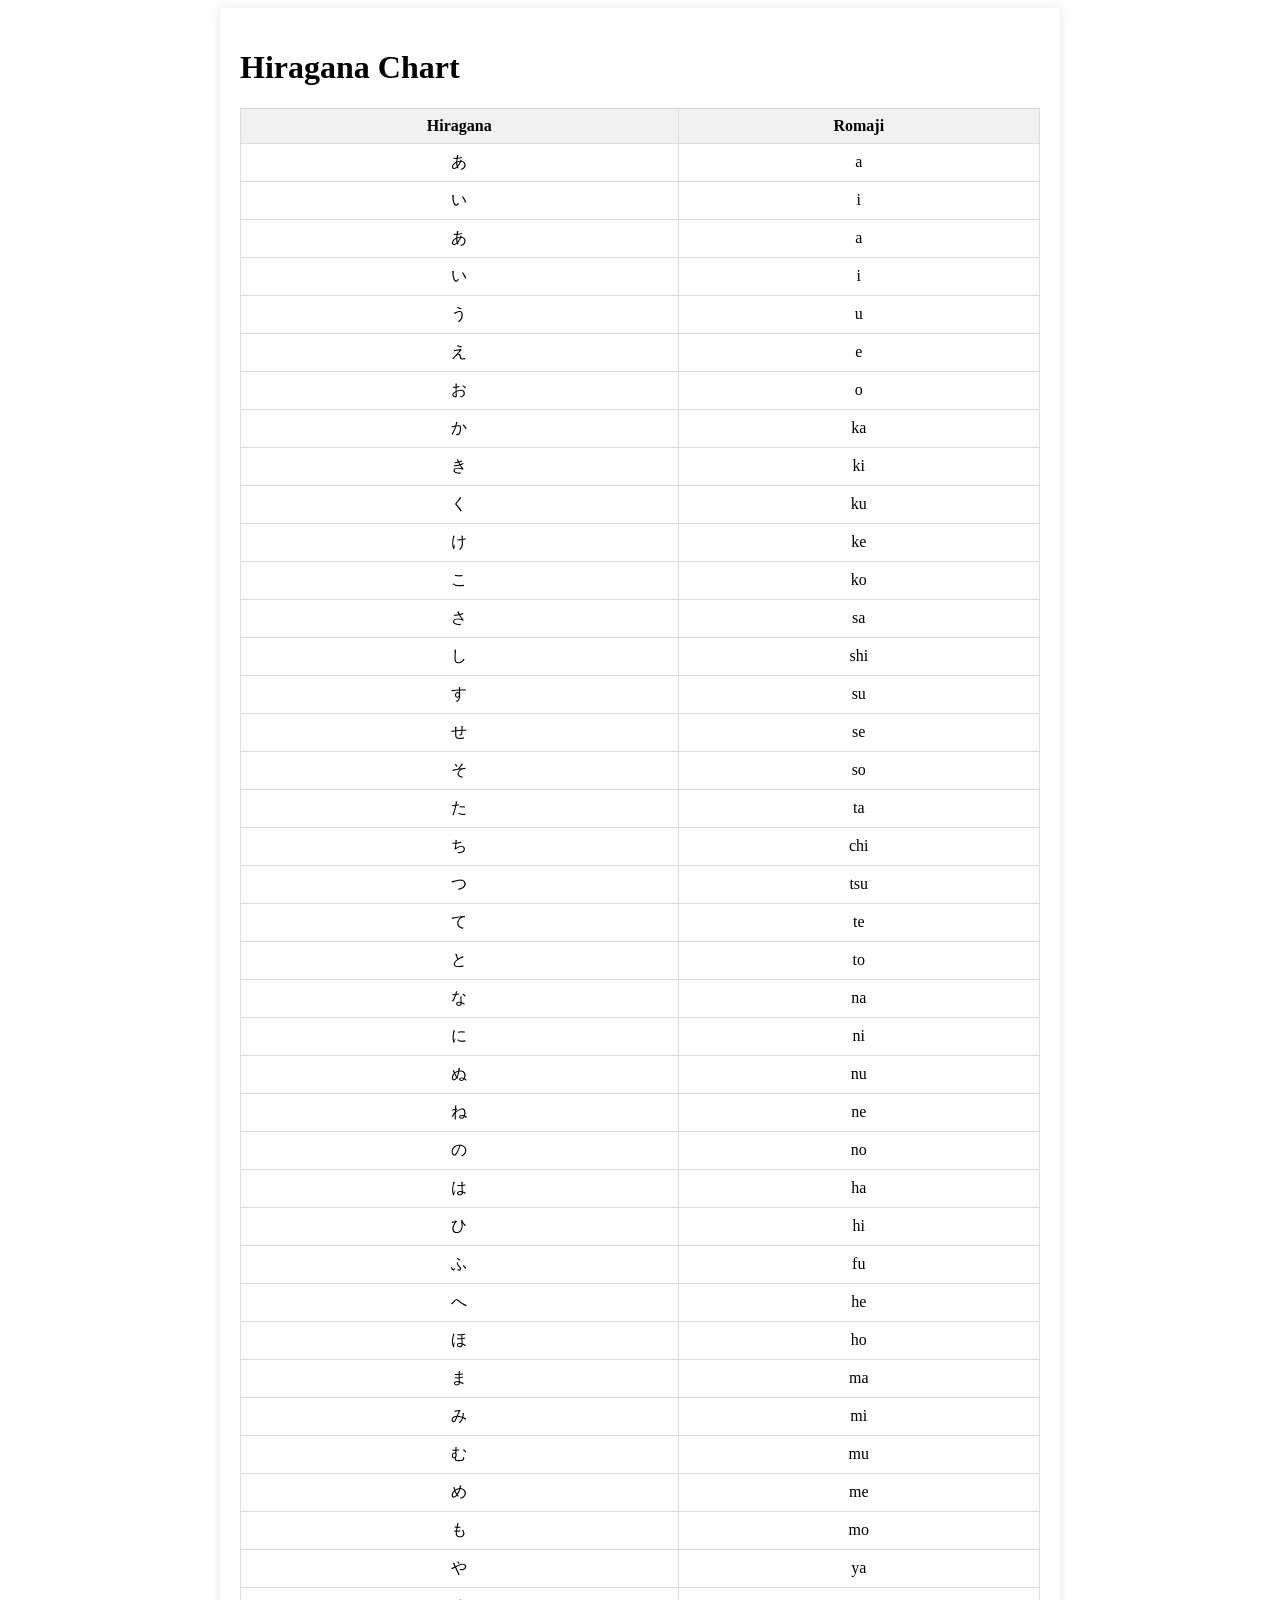
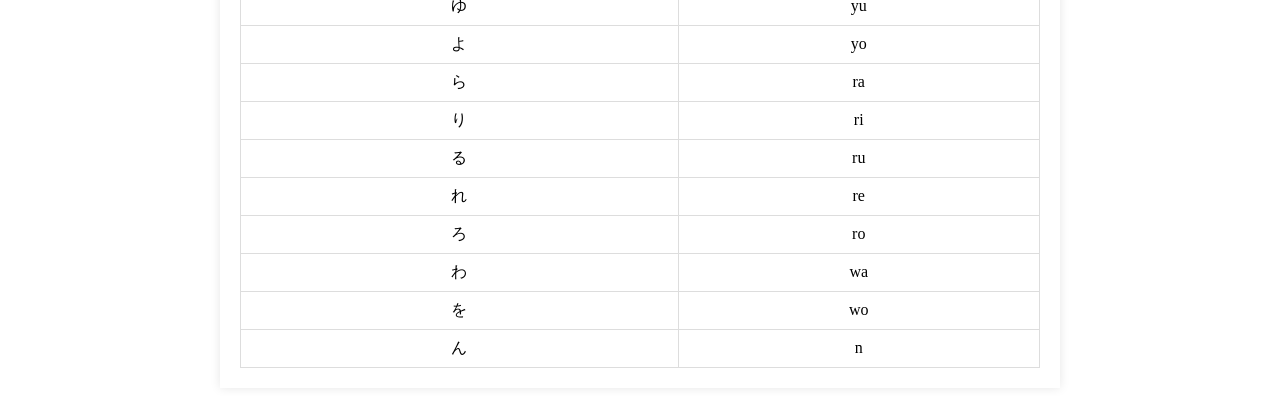
<file: index.html>
<!DOCTYPE html>
<html>
<head>
    <meta charset="UTF-8">
    <title>Hiragana Chart</title>
    <style>
        <link rel="stylesheet" type="text/css" href="styles.css">
        body {
            font-family: Arial, sans-serif;
            margin: 0;
            padding: 20px;
            background-color: #f0f0f0;
        }
        .container {
            max-width: 800px;
            margin: 0 auto;
            background-color: white;
            padding: 20px;
            box-shadow: 0px 0px 10px rgba(0, 0, 0, 0.1);
        }
        table {
            border-collapse: collapse;
            width: 100%;
        }
        th, td {
            border: 1px solid #ddd;
            padding: 8px;
            text-align: center;
        }
        th {
            background-color: #f2f2f2;
        }
    </style>
</head>
<body>
    <div class="container">
        <h1>Hiragana Chart</h1>
        <table>
            <tr>
                <th>Hiragana</th>
                <th>Romaji</th>
            </tr>
            <!-- Add rows for each hiragana character -->
            <tr>
                <td>あ</td>
                <td>a</td>
            </tr>
            <tr>
                <td>い</td>
                <td>i</td>
            </tr>
            
        <td>あ</td>
        <td>a</td>
    </tr>
    <tr>
        <td>い</td>
        <td>i</td>
    </tr>
    <tr>
        <td>う</td>
        <td>u</td>
    </tr>
    <tr>
        <td>え</td>
        <td>e</td>
    </tr>
    <tr>
        <td>お</td>
        <td>o</td>
    </tr>
    <tr>
        <td>か</td>
        <td>ka</td>
    </tr>
    <tr>
        <td>き</td>
        <td>ki</td>
    </tr>
    <tr>
        <td>く</td>
        <td>ku</td>
    </tr>
    <tr>
        <td>け</td>
        <td>ke</td>
    </tr>
    <tr>
        <td>こ</td>
        <td>ko</td>
    </tr>
    <tr>
        <td>さ</td>
        <td>sa</td>
    </tr>
    <tr>
        <td>し</td>
        <td>shi</td>
    </tr>
    <tr>
        <td>す</td>
        <td>su</td>
    </tr>
    <tr>
        <td>せ</td>
        <td>se</td>
    </tr>
    <tr>
        <td>そ</td>
        <td>so</td>
    </tr>
    <tr>
        <td>た</td>
        <td>ta</td>
    </tr>
    <tr>
        <td>ち</td>
        <td>chi</td>
    </tr>
    <tr>
        <td>つ</td>
        <td>tsu</td>
    </tr>
    <tr>
        <td>て</td>
        <td>te</td>
    </tr>
    <tr>
        <td>と</td>
        <td>to</td>
    </tr>
    <tr>
        <td>な</td>
        <td>na</td>
    </tr>
    <tr>
        <td>に</td>
        <td>ni</td>
    </tr>
    <tr>
        <td>ぬ</td>
        <td>nu</td>
    </tr>
    <tr>
        <td>ね</td>
        <td>ne</td>
    </tr>
    <tr>
        <td>の</td>
        <td>no</td>
    </tr>
    <tr>
        <td>は</td>
        <td>ha</td>
    </tr>
    <tr>
        <td>ひ</td>
        <td>hi</td>
    </tr>
    <tr>
        <td>ふ</td>
        <td>fu</td>
    </tr>
    <tr>
        <td>へ</td>
        <td>he</td>
    </tr>
    <tr>
        <td>ほ</td>
        <td>ho</td>
    </tr>
    <tr>
        <td>ま</td>
        <td>ma</td>
    </tr>
    <tr>
        <td>み</td>
        <td>mi</td>
    </tr>
    <tr>
        <td>む</td>
        <td>mu</td>
    </tr>
    <tr>
        <td>め</td>
        <td>me</td>
    </tr>
    <tr>
        <td>も</td>
        <td>mo</td>
    </tr>
    <tr>
        <td>や</td>
        <td>ya</td>
    </tr>
    <tr>
        <td>ゆ</td>
        <td>yu</td>
    </tr>
    <tr>
        <td>よ</td>
        <td>yo</td>
    </tr>
    <tr>
        <td>ら</td>
        <td>ra</td>
    </tr>
    <tr>
        <td>り</td>
        <td>ri</td>
    </tr>
    <tr>
        <td>る</td>
        <td>ru</td>
    </tr>
    <tr>
        <td>れ</td>
        <td>re</td>
    </tr>
    <tr>
        <td>ろ</td>
        <td>ro</td>
    </tr>
    <tr>
        <td>わ</td>
        <td>wa</td>
    </tr>
    <tr>
        <td>を</td>
        <td>wo</td>
    </tr>
    <tr>
        <td>ん</td>
        <td>n</td>
    
        </table>
    </div>
</body>
</html>
</file>
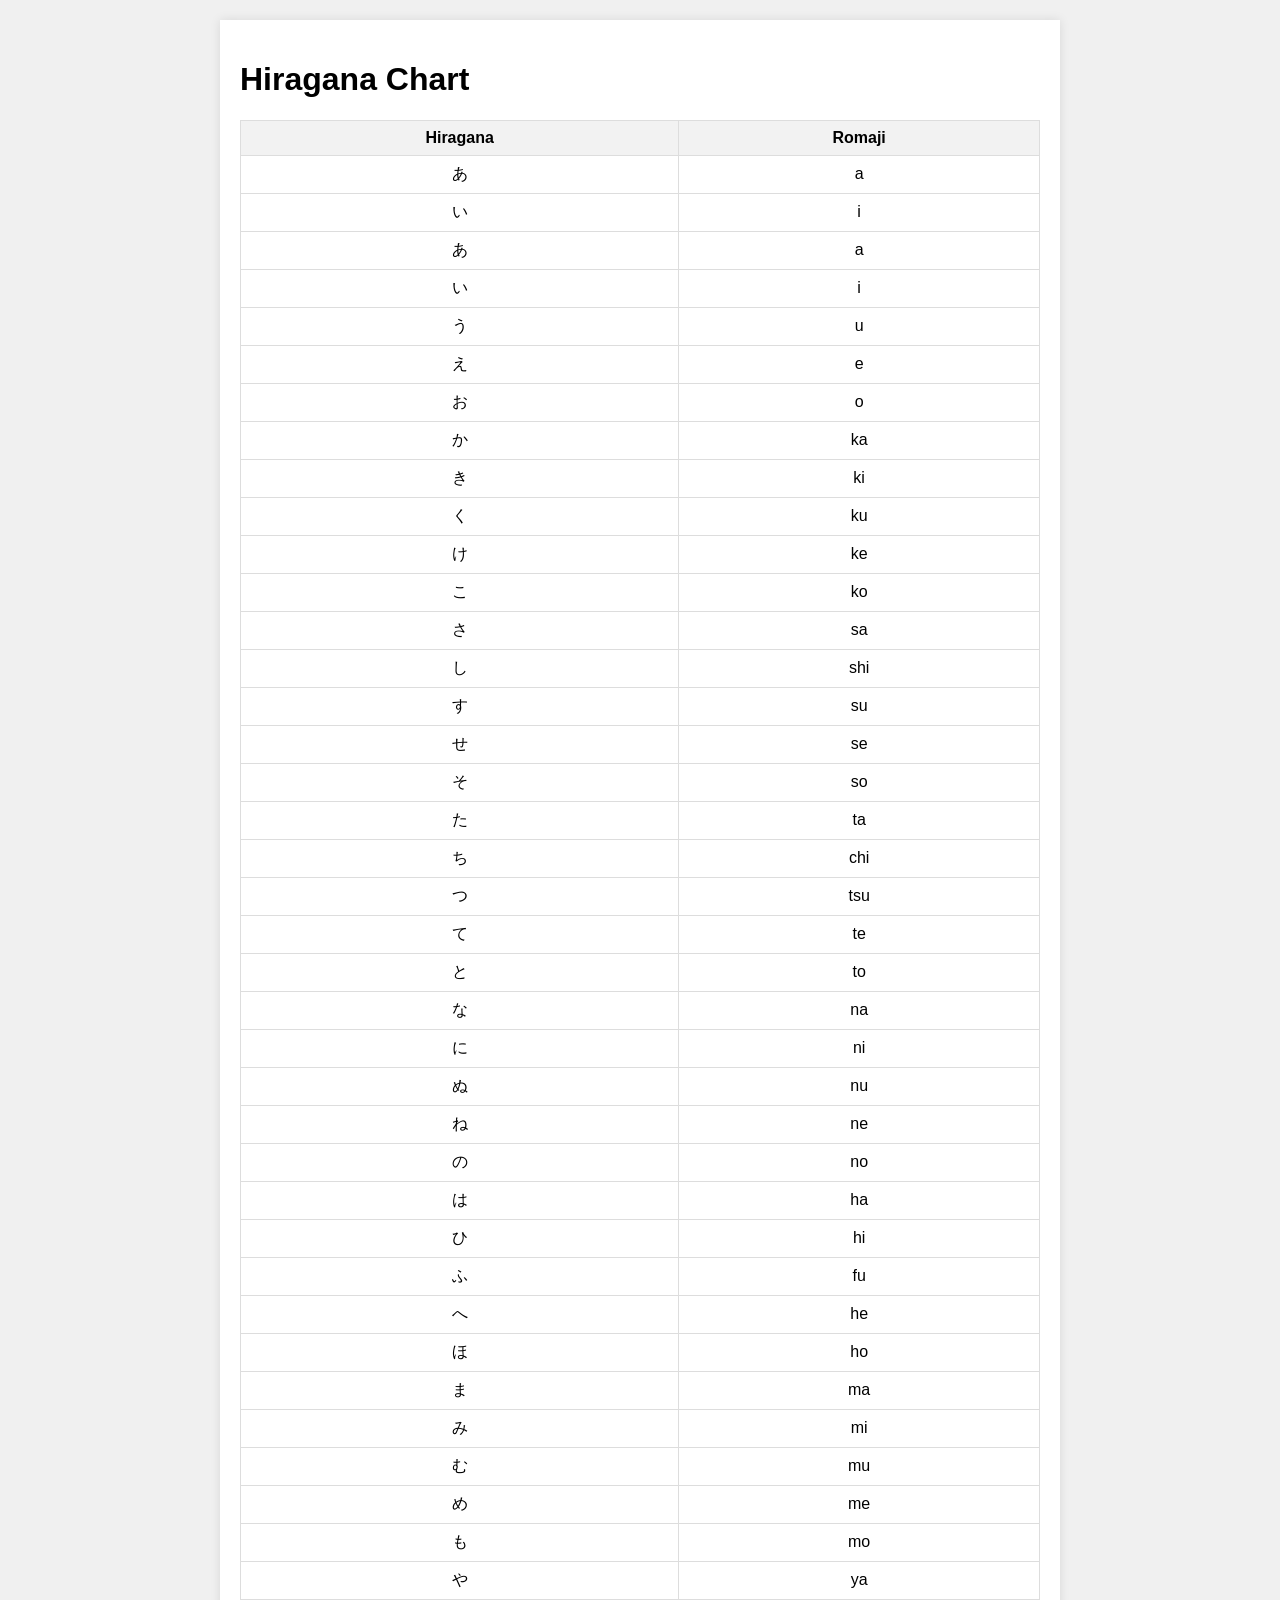
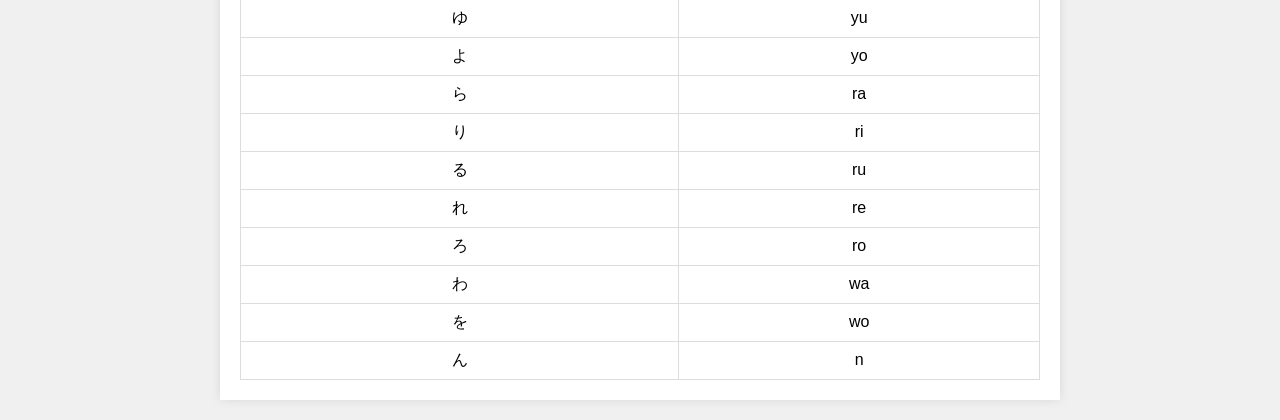
<file: index (1).html>
<!DOCTYPE html>
<html>
<head>
    <meta charset="UTF-8">
    <title>Hiragana Chart</title>
    <style>
        body {
            font-family: Arial, sans-serif;
            margin: 0;
            padding: 20px;
            background-color: #f0f0f0;
        }
        .container {
            max-width: 800px;
            margin: 0 auto;
            background-color: white;
            padding: 20px;
            box-shadow: 0px 0px 10px rgba(0, 0, 0, 0.1);
        }
        table {
            border-collapse: collapse;
            width: 100%;
        }
        th, td {
            border: 1px solid #ddd;
            padding: 8px;
            text-align: center;
        }
        th {
            background-color: #f2f2f2;
        }
    </style>
</head>
<body>
    <div class="container">
        <h1>Hiragana Chart</h1>
        <table>
            <tr>
                <th>Hiragana</th>
                <th>Romaji</th>
            </tr>
            <!-- Add rows for each hiragana character -->
            <tr>
                <td>あ</td>
                <td>a</td>
            </tr>
            <tr>
                <td>い</td>
                <td>i</td>
            </tr>
            
        <td>あ</td>
        <td>a</td>
    </tr>
    <tr>
        <td>い</td>
        <td>i</td>
    </tr>
    <tr>
        <td>う</td>
        <td>u</td>
    </tr>
    <tr>
        <td>え</td>
        <td>e</td>
    </tr>
    <tr>
        <td>お</td>
        <td>o</td>
    </tr>
    <tr>
        <td>か</td>
        <td>ka</td>
    </tr>
    <tr>
        <td>き</td>
        <td>ki</td>
    </tr>
    <tr>
        <td>く</td>
        <td>ku</td>
    </tr>
    <tr>
        <td>け</td>
        <td>ke</td>
    </tr>
    <tr>
        <td>こ</td>
        <td>ko</td>
    </tr>
    <tr>
        <td>さ</td>
        <td>sa</td>
    </tr>
    <tr>
        <td>し</td>
        <td>shi</td>
    </tr>
    <tr>
        <td>す</td>
        <td>su</td>
    </tr>
    <tr>
        <td>せ</td>
        <td>se</td>
    </tr>
    <tr>
        <td>そ</td>
        <td>so</td>
    </tr>
    <tr>
        <td>た</td>
        <td>ta</td>
    </tr>
    <tr>
        <td>ち</td>
        <td>chi</td>
    </tr>
    <tr>
        <td>つ</td>
        <td>tsu</td>
    </tr>
    <tr>
        <td>て</td>
        <td>te</td>
    </tr>
    <tr>
        <td>と</td>
        <td>to</td>
    </tr>
    <tr>
        <td>な</td>
        <td>na</td>
    </tr>
    <tr>
        <td>に</td>
        <td>ni</td>
    </tr>
    <tr>
        <td>ぬ</td>
        <td>nu</td>
    </tr>
    <tr>
        <td>ね</td>
        <td>ne</td>
    </tr>
    <tr>
        <td>の</td>
        <td>no</td>
    </tr>
    <tr>
        <td>は</td>
        <td>ha</td>
    </tr>
    <tr>
        <td>ひ</td>
        <td>hi</td>
    </tr>
    <tr>
        <td>ふ</td>
        <td>fu</td>
    </tr>
    <tr>
        <td>へ</td>
        <td>he</td>
    </tr>
    <tr>
        <td>ほ</td>
        <td>ho</td>
    </tr>
    <tr>
        <td>ま</td>
        <td>ma</td>
    </tr>
    <tr>
        <td>み</td>
        <td>mi</td>
    </tr>
    <tr>
        <td>む</td>
        <td>mu</td>
    </tr>
    <tr>
        <td>め</td>
        <td>me</td>
    </tr>
    <tr>
        <td>も</td>
        <td>mo</td>
    </tr>
    <tr>
        <td>や</td>
        <td>ya</td>
    </tr>
    <tr>
        <td>ゆ</td>
        <td>yu</td>
    </tr>
    <tr>
        <td>よ</td>
        <td>yo</td>
    </tr>
    <tr>
        <td>ら</td>
        <td>ra</td>
    </tr>
    <tr>
        <td>り</td>
        <td>ri</td>
    </tr>
    <tr>
        <td>る</td>
        <td>ru</td>
    </tr>
    <tr>
        <td>れ</td>
        <td>re</td>
    </tr>
    <tr>
        <td>ろ</td>
        <td>ro</td>
    </tr>
    <tr>
        <td>わ</td>
        <td>wa</td>
    </tr>
    <tr>
        <td>を</td>
        <td>wo</td>
    </tr>
    <tr>
        <td>ん</td>
        <td>n</td>
    
        </table>
    </div>
</body>
</html>
</file>
<file: styles.css>
/* styles.css */

body {
    background-color: green;
    color: blue;
}
</file>
